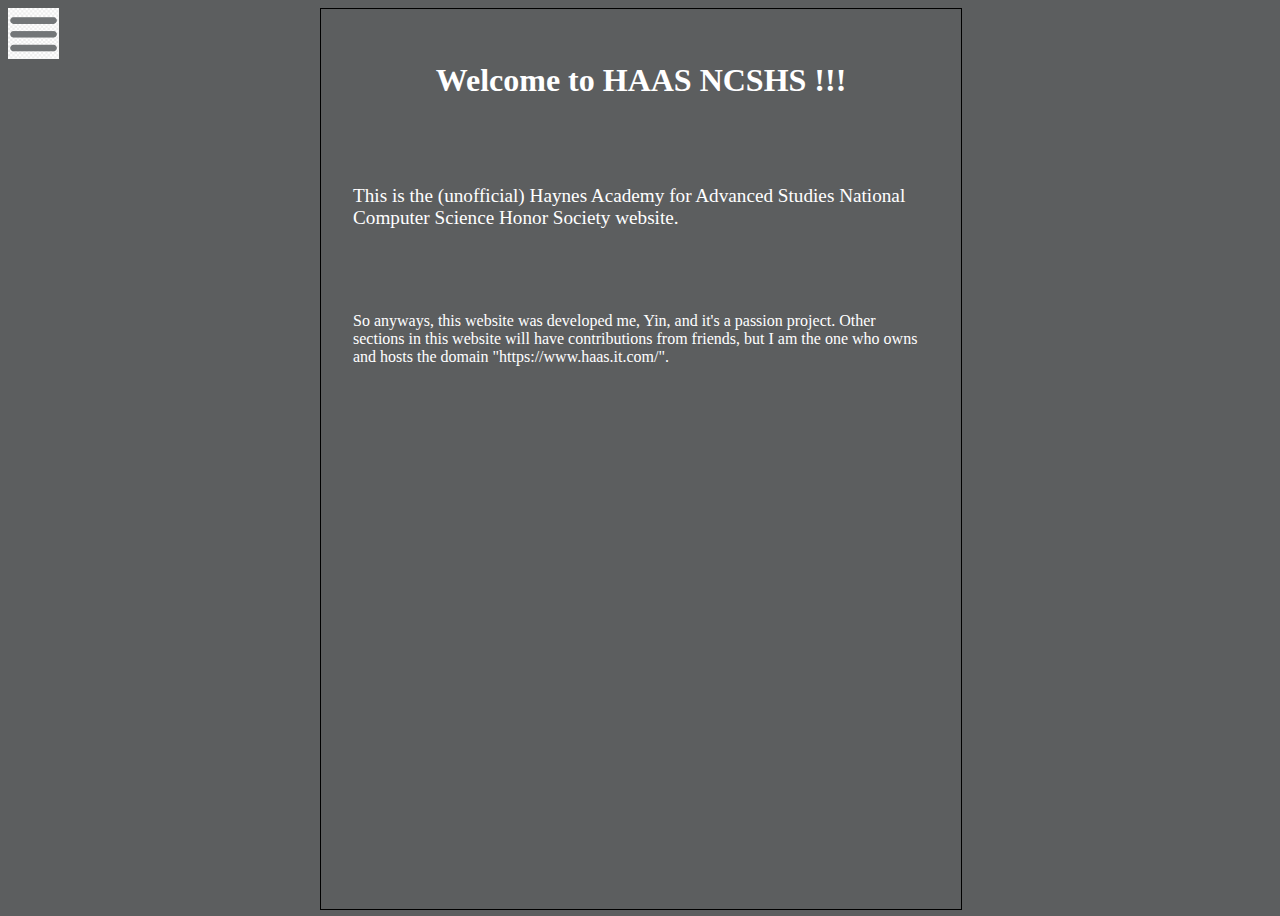
<file: index.html>
<!DOCTYPE html>
<html>
    <head>
        <title>HAAS</title>
        <link rel="icon" href="images\robo favi.png" />
        <link rel="stylesheet" href="index.css" />
        <script src="index.js" defer></script>
    </head>
    <body id="body">
        <div id="tabsection">
            <img src="images\stack image (hamburger menu).png" id="tabbutton">
            <div id="tabcontents">
                <div id="link1" class="tablinks">
                    Home
                </div>
                <div id="link2" class="tablinks">
                    Study
                </div>
                <div id="link3" class="tablinks">
                    Games
                </div>
                <div id="link4" class="tablinks">
                    Extras
                </div>
                <div id="link5" class="tablinks">
                    Help ?
                </div>
            </div>
        </div>
        <div id="main">
            <h1 class="whiteText">Welcome to HAAS NCSHS !!!</h1>
            <p id="mainDescription" class="whiteText">
                This is the (unofficial) Haynes Academy for Advanced Studies National Computer Science Honor Society website.
            </p>
            <p id="extras" class="whiteText">
                So anyways, this website was developed me, Yin, and it's a passion project. Other sections in this website will have contributions from friends, but I am the one who owns and hosts the domain "https://www.haas.it.com/".
            </p>
        </div>
    </body>
</html>
</file>
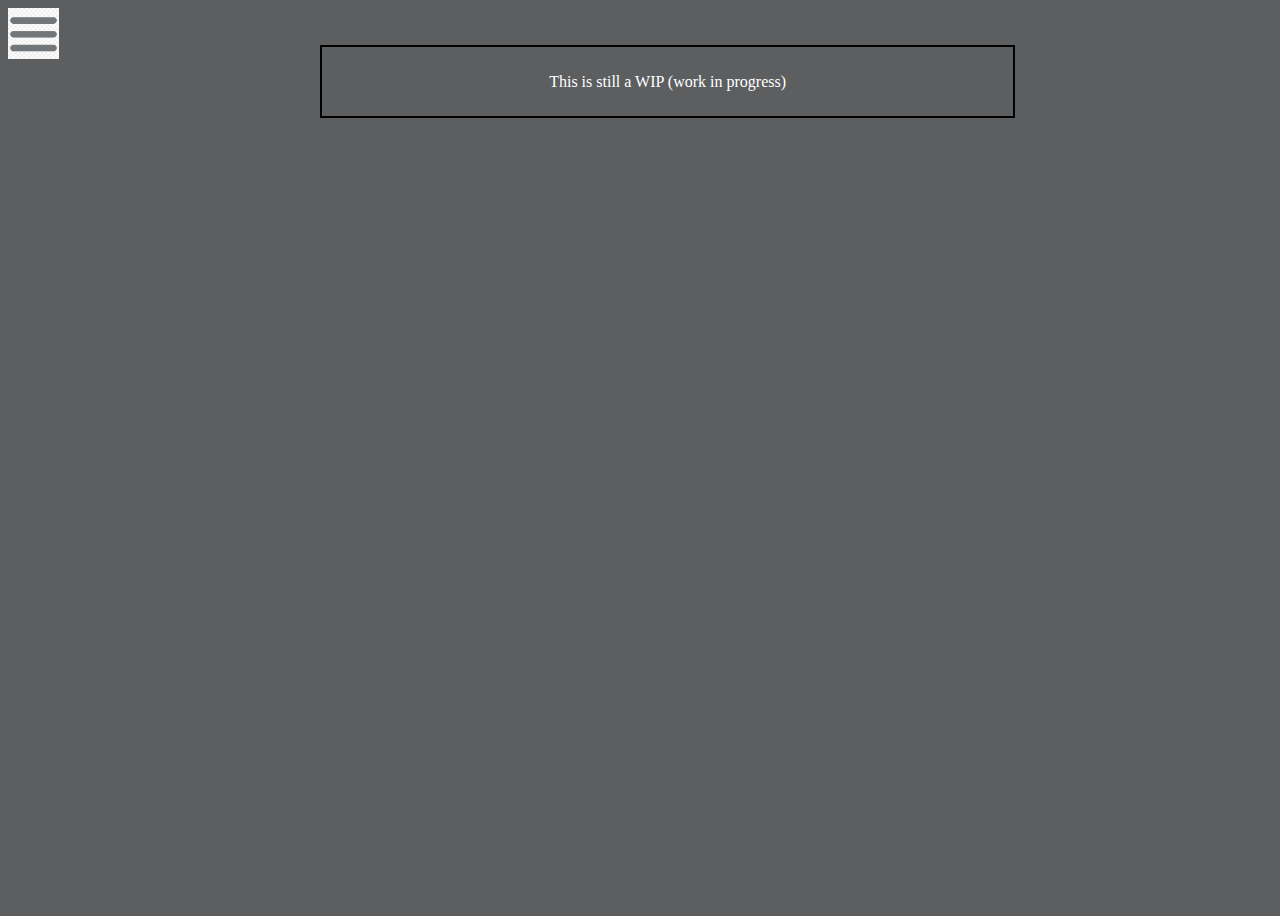
<file: extras/extras.html>
<!DOCTYPE html>
<html>
    <head>
        <title>Extras</title>
        <link rel="icon" href="/../images/robo favi.png"/>
        <link rel="stylesheet" href="extras.css" />
        <script src="extras.js" defer></script>
    </head>
    <body id="body">
        <div id="tabsection">
            <img src="\..\images\stack image (hamburger menu).png" id="tabbutton">
            <div id="tabcontents">
                <div id="link1" class="tablinks">
                    Home
                </div>
                <div id="link2" class="tablinks">
                    Study
                </div>
                <div id="link3" class="tablinks">
                    Games
                </div>
                <div id="link4" class="tablinks">
                    Extras
                </div>
                <div id="link5" class="tablinks">
                    Help ?
                </div>
            </div>
        </div>
        <div id="description">
            This is still a WIP (work in progress)
        </div>
    </body>
</html>
</file>
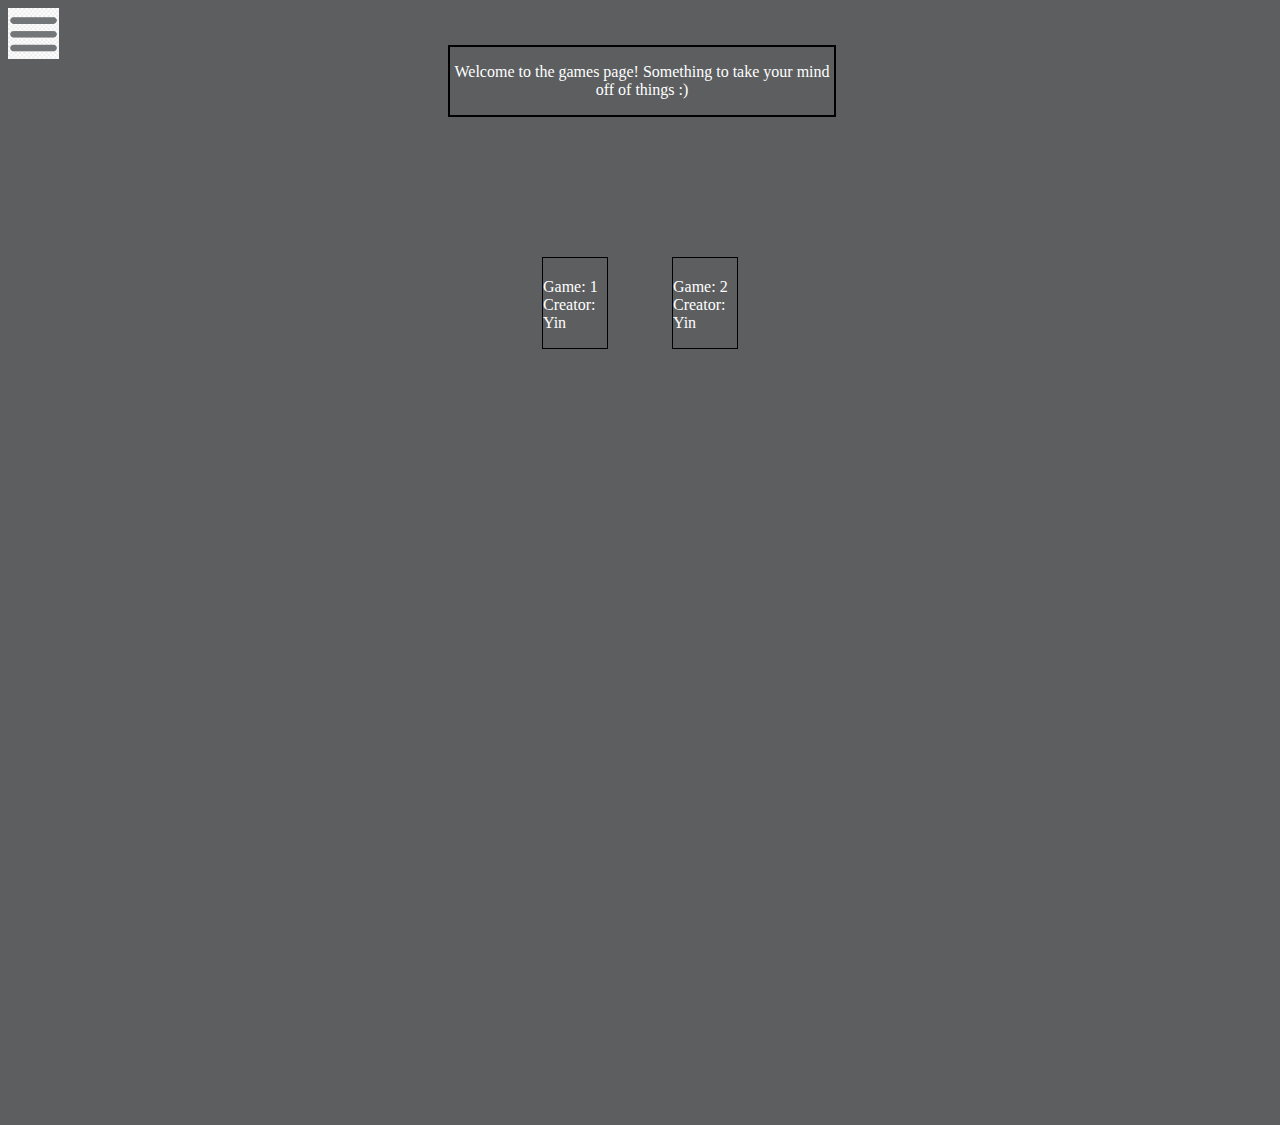
<file: games/games.html>
<!DOCTYPE html>
<html>
    <head>
        <title>Fun Games !</title>
        <link rel="icon" href="/../images/robo favi.png" />
        <link rel="stylesheet" href="games.css" />
        <script src="games.js" defer></script>
    </head>
    <body id="body">
        <div id="tabsection">
            <img src="\..\images\stack image (hamburger menu).png" id="tabbutton">
            <div id="tabcontents">
                <div id="link1" class="tablinks">
                    Home
                </div>
                <div id="link2" class="tablinks">
                    Study
                </div>
                <div id="link3" class="tablinks">
                    Games
                </div>
                <div id="link4" class="tablinks">
                    Extras
                </div>
                <div id="link5" class="tablinks">
                    Help ?
                </div>
            </div>
        </div>
        <div id="description">
            <p>
                Welcome to the games page! Something to take your mind off of things :)
            </p>
        </div>
        <div id="games">
            <div id="game1" class="cursor">
                <p id="game1p">
                    Game: 1
                    Creator: Yin
                </p>
            </div>
            <div id="game2" class="cursor">
                <p id="game2p">
                    Game: 2
                    Creator: Yin
                </p>
            </div>
        </div>
    </body>
</html>
</file>
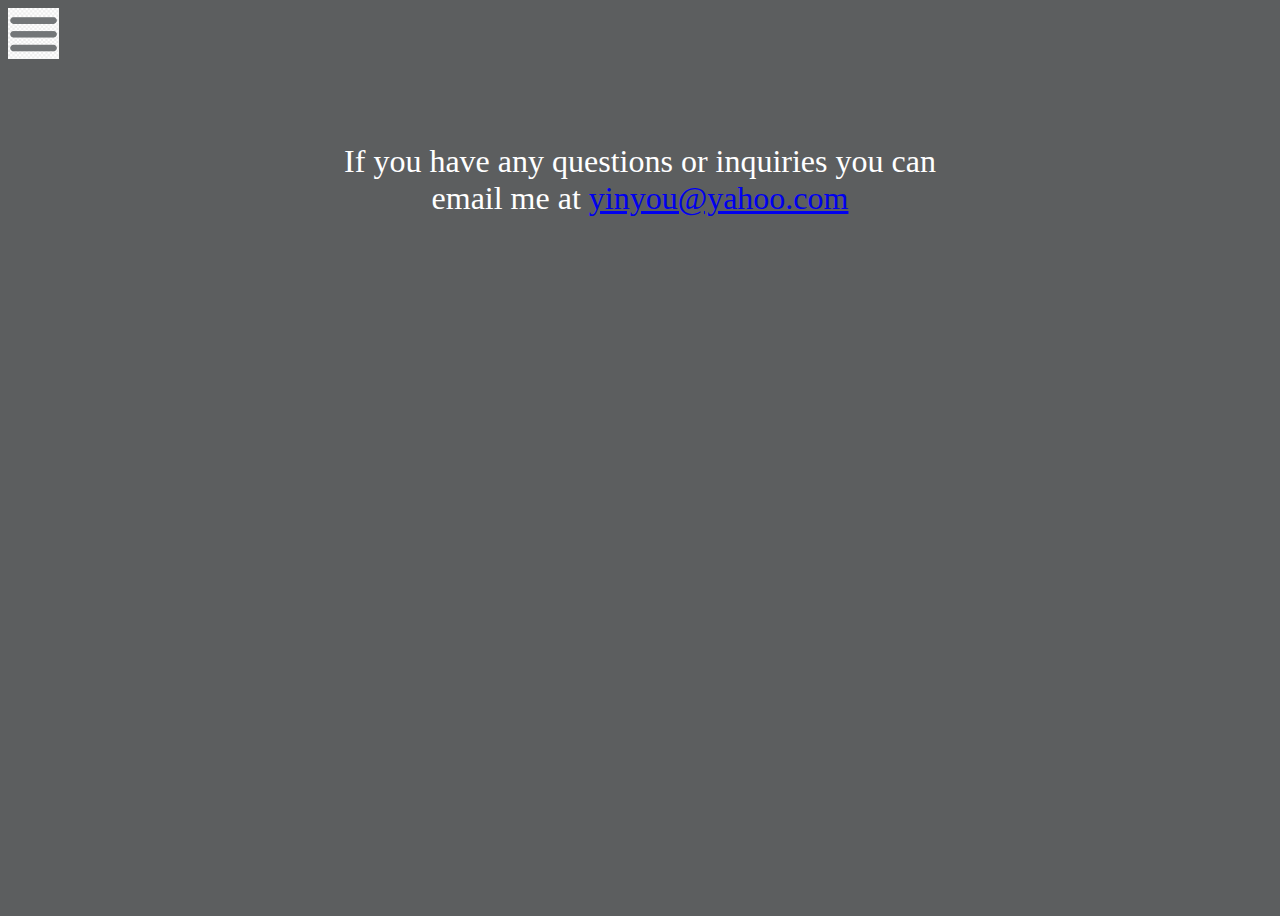
<file: help/help.html>
<!DOCTYPE html>
<html>
    <head>
        <title>Help</title>
        <link rel="icon" href="/../images/robo favi.png" />
        <link rel="stylesheet" href="help.css" />
        <script src="help.js" defer></script>
    </head>
    <body>
        <div id="tabsection">
            <img src="/../images\stack image (hamburger menu).png" id="tabbutton">
            <div id="tabcontents">
                <div id="link1" class="tablinks">
                    Home
                </div>
                <div id="link2" class="tablinks">
                    Study
                </div>
                <div id="link3" class="tablinks">
                    Games
                </div>
                <div id="link4" class="tablinks">
                    Extras
                </div>
                <div id="link5" class="tablinks">
                    Help ?
                </div>
            </div>
        </div>
        <div id="contacts">
            <p>
                If you have any questions or inquiries you can email me at <a href="mailto:yinyou@yahoo.com">yinyou@yahoo.com</a>
            </p>
        </div>
    </body>
</html>
</file>
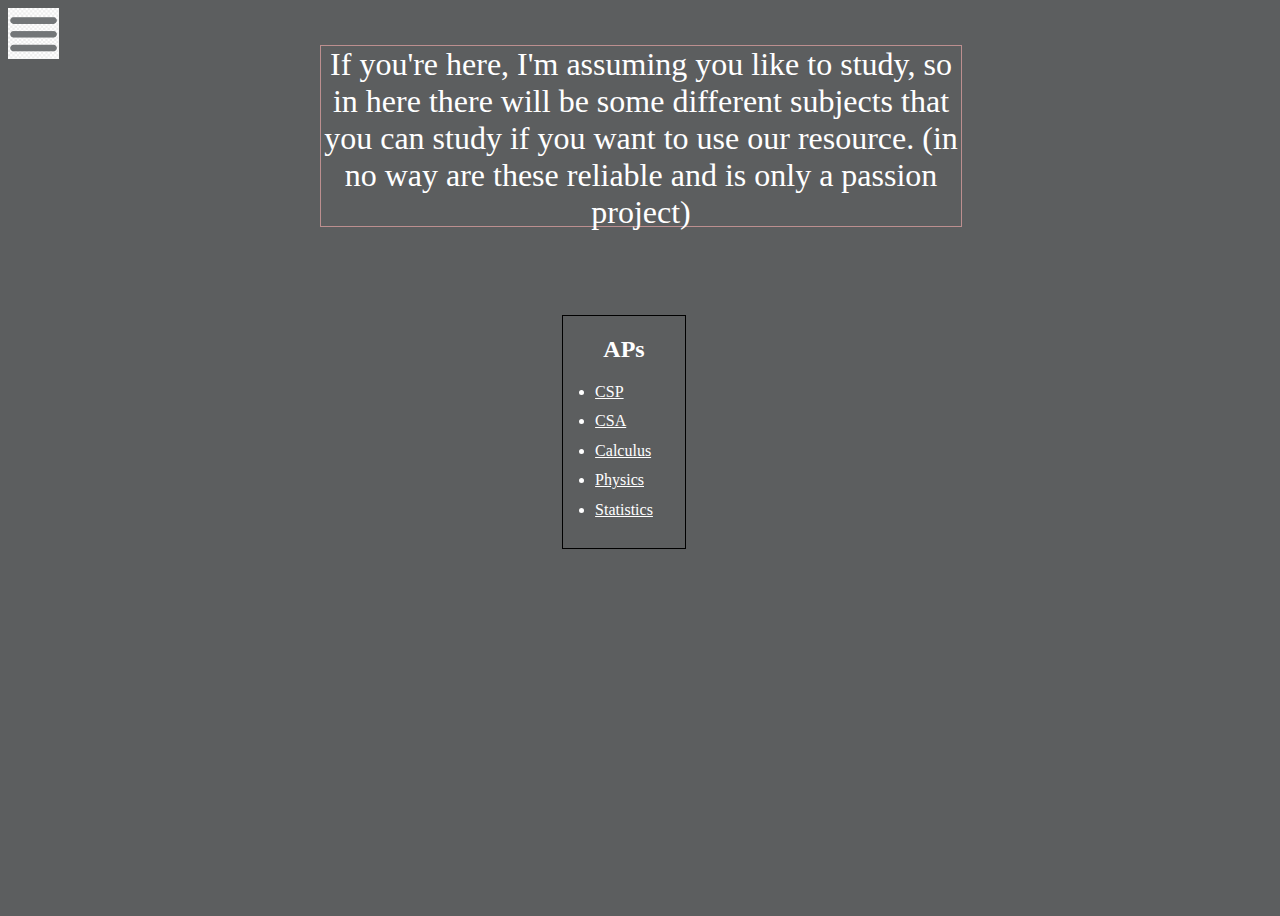
<file: study/study.html>
<!DOCTYPE html>
<html>
    <head>
        <title>Study</title>
        <link rel="icon" href="/../images/robo favi.png"/>
        <link rel="stylesheet" href="study.css" />
        <script src="study.js" defer></script>
    </head>
    <body id="body">
        <div id="tabsection">
            <img src="/../images\stack image (hamburger menu).png" id="tabbutton">
            <div id="tabcontents">
                <div id="link1" class="tablinks">
                    Home
                </div>
                <div id="link2" class="tablinks">
                    Study
                </div>
                <div id="link3" class="tablinks">
                    Games
                </div>
                <div id="link4" class="tablinks">
                    Extras
                </div>
                <div id="link5" class="tablinks">
                    Help ?
                </div>
            </div>
        </div>
        <div id="descriptions">
            <p>
                If you're here, I'm assuming you like to study, so in here there will be some different subjects that you can study if you want to use our resource. (in no way are these reliable and is only a passion project)
            </p>
        </div>
        <div id="linkSection">
            <div id="apSection">
                <h2>
                    APs
                </h2>
                <ul id="apLinks">
                    <li>
                        <a href="csp/csp.html">CSP</a>
                    </li>
                    <li>
                        <a href="csa/csa.html">CSA</a>
                    </li>
                    <li>
                        <a href="calculus/calculus.html">Calculus</a>
                    </li>
                    <li>
                        <a href="physics/physics.html">Physics</a>
                    </li>
                    <li>
                        <a href="statistics//statistics.html">Statistics</a>
                    </li>
                </ul>
            </div>
            <div id="SomethingElse">
            </div>
        </div>
    </body>
</html>
</file>
<file: index.css>
:root {
    --bodywidth: 100%;
    --bodyheight: 100vh;
    --tabsectionw: 20%;
    --tabsectionh: 80%;
    --tabbuttonsize: 20%;
}

body {
    display: flex;
    width: var(--bodywidth);
    overflow-x: hidden;
    height: var(--bodyheight);
    background-color: #5c5e5f;
}

#tabsection {
    display: block;
    width: var(--tabsectionw);
    height: var(--tabsectionh);
}

#tabbutton {
    display: block;
    width: var(--tabbuttonsize);
    height: calc(var(--tabbuttonsize) * (var(--tabsectionw) / (var(--tabsectionh) * 100vh)));
    background-color: rosybrown;
    cursor: pointer;
}

#tabcontents {
    display: none;
    width: 100%;
    height: calc(718.3129px);
    background-color: #FFFFFF;
}

.tablinks {
    display: block;
    width: 100%;
    height: 20%;
    background-color: white;
    font-size: 150%;
    text-align: center;
    align-content: center;
    border-top: 1px solid black;
    cursor: pointer;
}

#main {
    display: flexbox;
    position: absolute;
    left: 25%;
    width: 50%;
    height: 100vh;
    border: 1px solid black;
}

.whiteText {
    color: #FFFFFF;
    padding: 5%;
}

#main h1 {
    text-align: center;
}

#mainDescription {
    font-size: 120%;
}
</file>
<file: extras/extras.css>
:root {
    --bodywidth: 100%;
    --bodyheight: 100vh;
    --tabsectionw: 20%;
    --tabsectionh: 80%;
    --tabbuttonsize: 20%;
}

body {
    display: flex;
    width: var(--bodywidth);
    overflow-x: hidden;
    height: var(--bodyheight);
    background-color: #5c5e5f;
}

#tabsection {
    display: block;
    width: var(--tabsectionw);
    height: var(--tabsectionh);
}

#tabbutton {
    display: block;
    width: var(--tabbuttonsize);
    height: calc(var(--tabbuttonsize) * (var(--tabsectionw) / (var(--tabsectionh) * 100vh)));
    background-color: rosybrown;
    cursor: pointer;
}

#tabcontents {
    display: none;
    width: 100%;
    height: calc(718.3129px);
    background-color: #FFFFFF;
}

.tablinks {
    display: block;
    width: 100%;
    height: 20%;
    background-color: white;
    font-size: 150%;
    text-align: center;
    align-content: center;
    border-top: 1px solid black;
    cursor: pointer;
}

#description {
    display: flex;
    position: absolute;
    left: 25%;
    top: 5%;
    width: 50%;
    color: #FFFFFF;
    border: 2px solid black;
    justify-content: center;
    padding: 2%;
}
</file>
<file: games/games.css>
:root {
    --bodywidth: 100%;
    --bodyheight: 100vh;
    --tabsectionw: 20%;
    --tabsectionh: 80%;
    --tabbuttonsize: 20%;
}

body {
    display: flex;
    width: var(--bodywidth);
    overflow-x: hidden;
    height: var(--bodyheight);
    background-color: #5c5e5f;
}

#tabsection {
    display: block;
    width: var(--tabsectionw);
    height: var(--tabsectionh);
}

#tabbutton {
    display: block;
    width: var(--tabbuttonsize);
    height: calc(var(--tabbuttonsize) * (var(--tabsectionw) / (var(--tabsectionh) * 100vh)));
    background-color: rosybrown;
    cursor: pointer;
}

#tabcontents {
    display: none;
    width: 100%;
    height: calc(718.3129px);
    background-color: #FFFFFF;
}

.tablinks {
    display: block;
    width: 100%;
    height: 20%;
    background-color: white;
    font-size: 150%;
    text-align: center;
    align-content: center;
    border-top: 1px solid black;
    cursor: pointer;
}

#description {
    color: #FFFFFF;
    position: absolute;
    left: 35%;
    top: 5%;
    width: 30%;
    height: fit-content;
    border: 2px solid black;
}

#description p {
    text-align: center;
}

#games {
    display: flex;
    position: absolute;
    left: 25%;
    top: 25%;
    width: 50%;
    height: 100%;
    color: #FFFFFF;
    justify-content: center;
}

#game1 {
    display: flex;
    width: 10%;
    height: 10%;
    margin: 5%;
    border: 1px solid black;
    align-items: end;
}

#game2 {
    display: flex;
    width: 10%;
    height: 10%;
    margin: 5%;
    border: 1px solid black;
    align-items: end;
}

.cursor {
    cursor: pointer;
}
</file>
<file: help/help.css>
:root {
    --bodywidth: 100%;
    --bodyheight: 100vh;
    --tabsectionw: 20%;
    --tabsectionh: 80%;
    --tabbuttonsize: 20%;
}

body {
    display: flex;
    width: var(--bodywidth);
    overflow-x: hidden;
    height: var(--bodyheight);
    background-color: #5c5e5f;
}

#tabsection {
    display: block;
    width: var(--tabsectionw);
    height: var(--tabsectionh);
}

#tabbutton {
    display: block;
    width: var(--tabbuttonsize);
    height: calc(var(--tabbuttonsize) * (var(--tabsectionw) / (var(--tabsectionh) * 100vh)));
    background-color: rosybrown;
    cursor: pointer;
}

#tabcontents {
    display: none;
    width: 100%;
    height: calc(718.3129px);
    background-color: #FFFFFF;
}

.tablinks {
    display: block;
    width: 100%;
    height: 20%;
    background-color: white;
    font-size: 150%;
    text-align: center;
    align-content: center;
    border-top: 1px solid black;
    cursor: pointer;
}

#contacts {
    display: flex;
    position: absolute;
    left: 25%;
    top: 5%;
    width: 50%;
    height: 30%;
}

#contacts p {
    width: 100%;
    color: white;
    font-size: 200%;
    text-align: center;
    align-self: center;
}
</file>
<file: study/study.css>
:root {
    --bodywidth: 100%;
    --bodyheight: 100vh;
    --tabsectionw: 20%;
    --tabsectionh: 80%;
    --tabbuttonsize: 20%;
}

body {
    display: flex;
    width: var(--bodywidth);
    overflow-x: hidden;
    height: var(--bodyheight);
    background-color: #5c5e5f;
}

#tabsection {
    display: block;
    width: var(--tabsectionw);
    height: var(--tabsectionh);
}

#tabbutton {
    display: block;
    width: var(--tabbuttonsize);
    height: calc(var(--tabbuttonsize) * (var(--tabsectionw) / (var(--tabsectionh) * 100vh)));
    background-color: rosybrown;
    cursor: pointer;
}

#tabcontents {
    display: none;
    width: 100%;
    height: calc(718.3129px);
    background-color: #FFFFFF;
}

.tablinks {
    display: block;
    width: 100%;
    height: 20%;
    background-color: white;
    font-size: 150%;
    text-align: center;
    align-content: center;
    border-top: 1px solid black;
    cursor: pointer;
}

#descriptions {
    position: absolute;
    top: 5%;
    left: 25%;
    width: 50%;
    height: 20%;
    border: 1px solid rosybrown;
}

#descriptions p {
    width: 100%;
    height: 100%;
    margin: 0;
    color: #FFFFFF;
    font-size: 200%;
    text-align: center;
    align-content: center;
}

#linkSection {
    display: flex;
    position: absolute;
    left: 25%;
    top: 35%;
    width: 50%;
    justify-content: center;
}

#apSection {
    width: fit-content;
    height: 100%;
    color: #FFFFFF;
    padding-left: 5%;
    padding-right: 5%;
    padding-bottom: 2%;
    margin-right: 5%;
    border: 1px solid black;
}

#apSection h2 {
    text-align: center;
    justify-content: center;
}

#apLinks {
    padding: 0;
}

#apLinks li {
    justify-content: center;
    margin-top: 20%;
}

li a {
    color: #FFFFFF;
}
</file>
